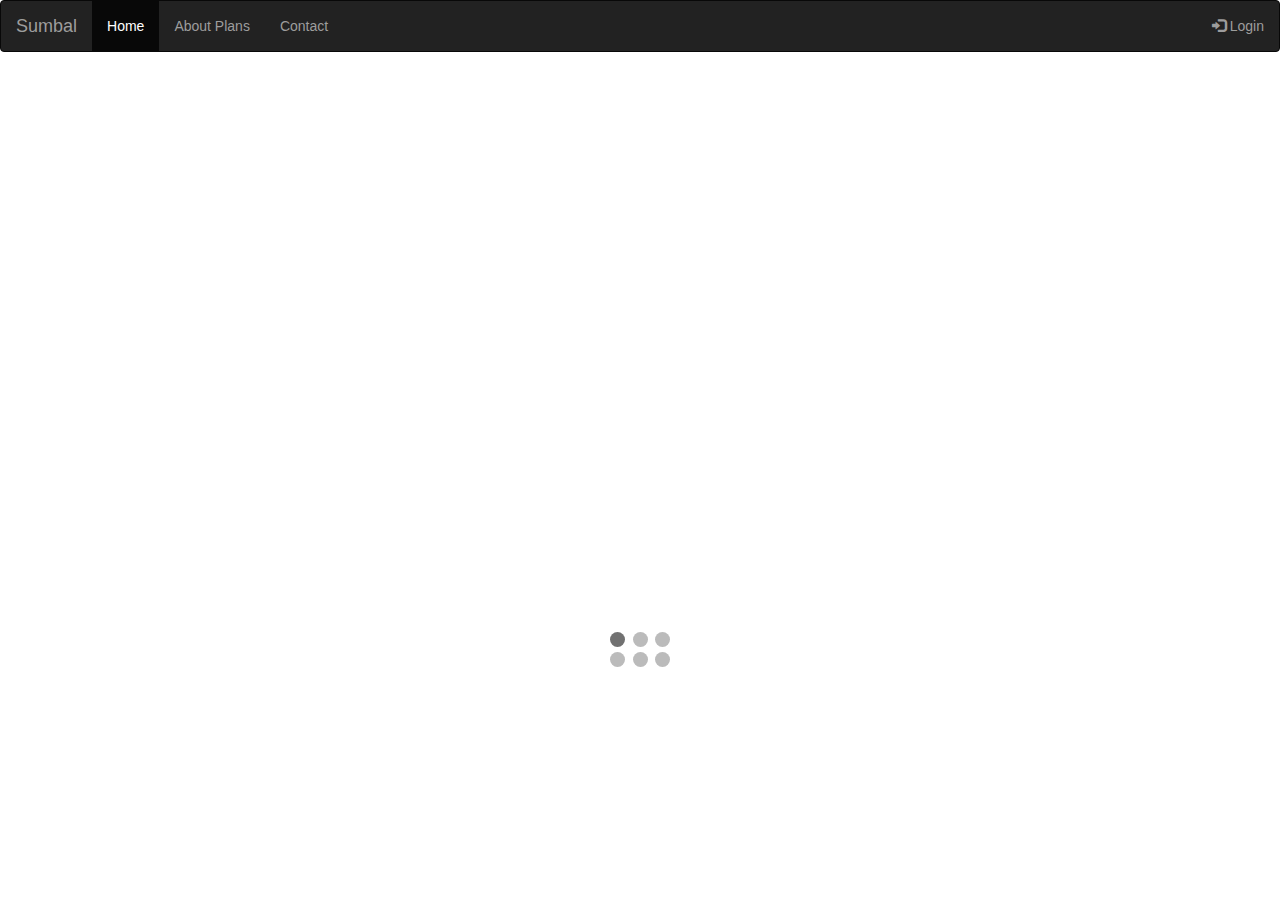
<file: index.html>
<!DOCTYPE html>
<html lang="en">
  <head>
    <meta charset="UTF-8" />
    <meta name="viewport" content="width=device-width, initial-scale=1.0" />

    <title>Business Ideas</title>
    <link
      rel="stylesheet"
      href="https://maxcdn.bootstrapcdn.com/bootstrap/3.4.1/css/bootstrap.min.css"
    />
    <script src="https://ajax.googleapis.com/ajax/libs/jquery/3.5.1/jquery.min.js"></script>
    <script src="https://maxcdn.bootstrapcdn.com/bootstrap/3.4.1/js/bootstrap.min.js"></script>
    <link rel="stylesheet" href="css/style.css" />
  </head>
  <body>
    <nav class="navbar navbar-inverse">
      <div class="container-fluid">
        <div class="navbar-header">
          <a class="navbar-brand" href="#">Sumbal</a>
        </div>
        <ul class="nav navbar-nav">
          <li class="active"><a href="home.html">Home</a></li>
          <li><a href="About.html">About Plans</a></li>
          <li><a href="contect-us.html">Contact</a></li>
        </ul>
        <ul class="nav navbar-nav navbar-right">
          <li>
            <a href="login.html"
              ><span class="glyphicon glyphicon-log-in"></span> Login</a
            >
          </li>
        </ul>
      </div>
    </nav>
    <div class="slideshow-container">
      <div class="mySlides fade">
        <div class="numbertext">1 / 3</div>
        <img src="images/i1.jpg" style="width: 100%;" />
        <div class="text">Business Ideas</div>
      </div>

      <div class="mySlides fade">
        <div class="numbertext">2 / 3</div>
        <img src="images/i2.jpg" style="width: 100%;" />
        <div class="text">Business Ideas</div>
      </div>

      <div class="mySlides fade">
        <div class="numbertext">3 / 3</div>
        <img src="images/i3.jpg" style="width: 100%;" />
        <div class="text">Business Ideas</div>
      </div>
    </div>
    <div style="text-align: center;">
      <span class="dot"></span>
      <span class="dot"></span>
      <span class="dot"></span>
    </div>

    <div style="text-align: center;">
      <span class="dot" onclick="currentSlide(1)"></span>
      <span class="dot" onclick="currentSlide(2)"></span>
      <span class="dot" onclick="currentSlide(3)"></span>
    </div>
    <script src="js/script.js"></script>
  </body>
</html>
</file>
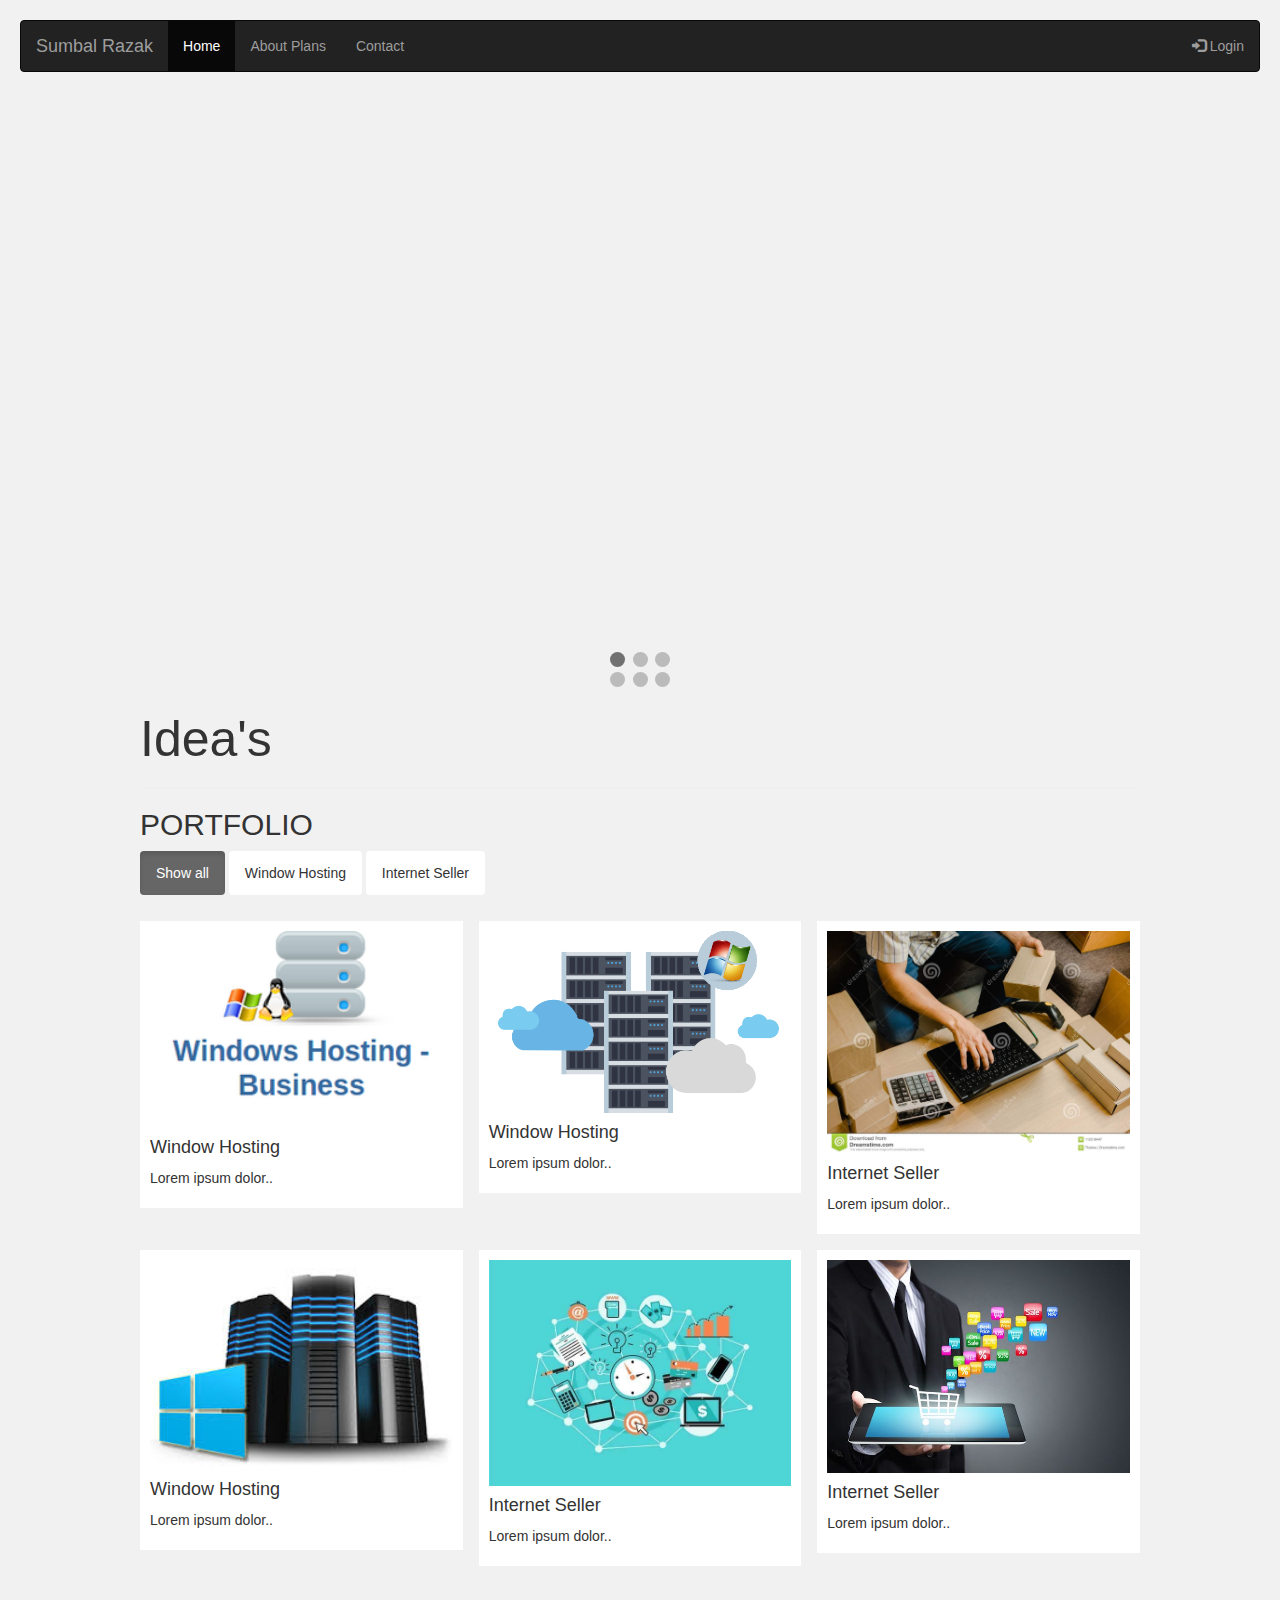
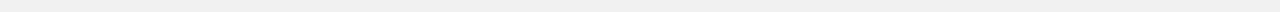
<file: About.html>
<!DOCTYPE html>
<html lang="en">
<head>
  <title>Business Ideas</title>
  <meta charset="utf-8">
  <meta name="viewport" content="width=device-width, initial-scale=1">
  <link rel="stylesheet" href="https://maxcdn.bootstrapcdn.com/bootstrap/3.4.1/css/bootstrap.min.css">
  <script src="https://ajax.googleapis.com/ajax/libs/jquery/3.5.1/jquery.min.js"></script>
  <script src="https://maxcdn.bootstrapcdn.com/bootstrap/3.4.1/js/bootstrap.min.js"></script>
  <link rel="stylesheet" href="css/about.css">
</head>
<body>

<nav class="navbar navbar-inverse">
  <div class="container-fluid">
    <div class="navbar-header">
      <a class="navbar-brand" href="#">Sumbal Razak</a>
    </div>
    <ul class="nav navbar-nav">
      <li class="active"><a href="index.html">Home</a></li>
      <li><a href="About.html">About Plans</a></li>
    <li><a href="contect-us.html">Contact</a></li>
    
    </ul>
    <ul class="nav navbar-nav navbar-right">
      <li><a href="login.html"><span class="glyphicon glyphicon-log-in"></span> Login</a></li>
    </ul>
  </div>
</nav>
  <meta name="viewport" content="width=device-width, initial-scale=1">

<div class="slideshow-container">

<div class="mySlides fade">
  <div class="numbertext">1 / 3</div>
  <img src="images/i1.jpg" style="width:100%">
  <div class="text">Business Ideas</div>
</div>

<div class="mySlides fade">
  <div class="numbertext">2 / 3</div>
  <img src="images/i2.jpg" style="width:100%">
  <div class="text">Business Ideas</div>
</div>

<div class="mySlides fade">
  <div class="numbertext">3 / 3</div>
  <img src="images/i3.jpg" style="width:100%">
  <div class="text">Business Ideas</div>
</div>

</div>

<div style="text-align:center">
  <span class="dot"></span> 
  <span class="dot"></span> 
  <span class="dot"></span> 
</div>

<div style="text-align:center">
  <span class="dot" onclick="currentSlide(1)"></span> 
  <span class="dot" onclick="currentSlide(2)"></span> 
  <span class="dot" onclick="currentSlide(3)"></span> 
</div>
	
<body>

<!-- MAIN (Center website) -->
<div class="main">

<h1>Idea's</h1>
<hr>

<h2>PORTFOLIO</h2>

<div id="myBtnContainer">
  <button class="btn active" onclick="filterSelection('all')"> Show all</button>
  <button class="btn" onclick="filterSelection('Window Hosting')"> Window Hosting</button>
  <button class="btn" onclick="filterSelection('Internet Seller')"> Internet Seller</button>
</div>

<!-- Portfolio Gallery Grid -->
<div class="row">
  <div class="column Window Hosting">
    <div class="content">
      <img src="images/wh.jpg" alt="Window Hosting" style="width:100%">
      <h4>Window Hosting</h4>
      <p>Lorem ipsum dolor..</p>
    </div>
  </div>
  <div class="column Window Hosting">
    <div class="content">
    <img src="images/i7.jpg" alt="Window Hosting" style="width:100%">
      <h4>Window Hosting</h4>
      <p>Lorem ipsum dolor..</p>
    </div>
  </div>
  <div class="column Internet Seller">
    <div class="content">
    <img src="images/i9.jpg" alt="Internet Seller" style="width:100%">
      <h4>Internet Seller</h4>
      <p>Lorem ipsum dolor..</p>
    </div>
  </div>
  <div class="column Window Hosting">
    <div class="content">
    <img src="images/i8.jpg" alt="Window Hosting" style="width:100%">
      <h4>Window Hosting</h4>
      <p>Lorem ipsum dolor..</p>
    </div>
  </div>
  
  <div class="column Internet Seller">
    <div class="content">
    <img src="images/i5.jpg" alt="Internet Seller" style="width:100%">
      <h4>Internet Seller</h4>
      <p>Lorem ipsum dolor..</p>
    </div>
  </div>
  
  <div class="column Internet Seller">
    <div class="content">
    <img src="images/i6.jpg" alt="Internet Seller" style="width:100%">
      <h4>Internet Seller</h4>
      <p>Lorem ipsum dolor..</p>
    </div>
  </div>
<!-- END GRID -->
</div>

<!-- END MAIN -->
</div>
<script src="js/about.js"></script>
</body>
</html>
</file>
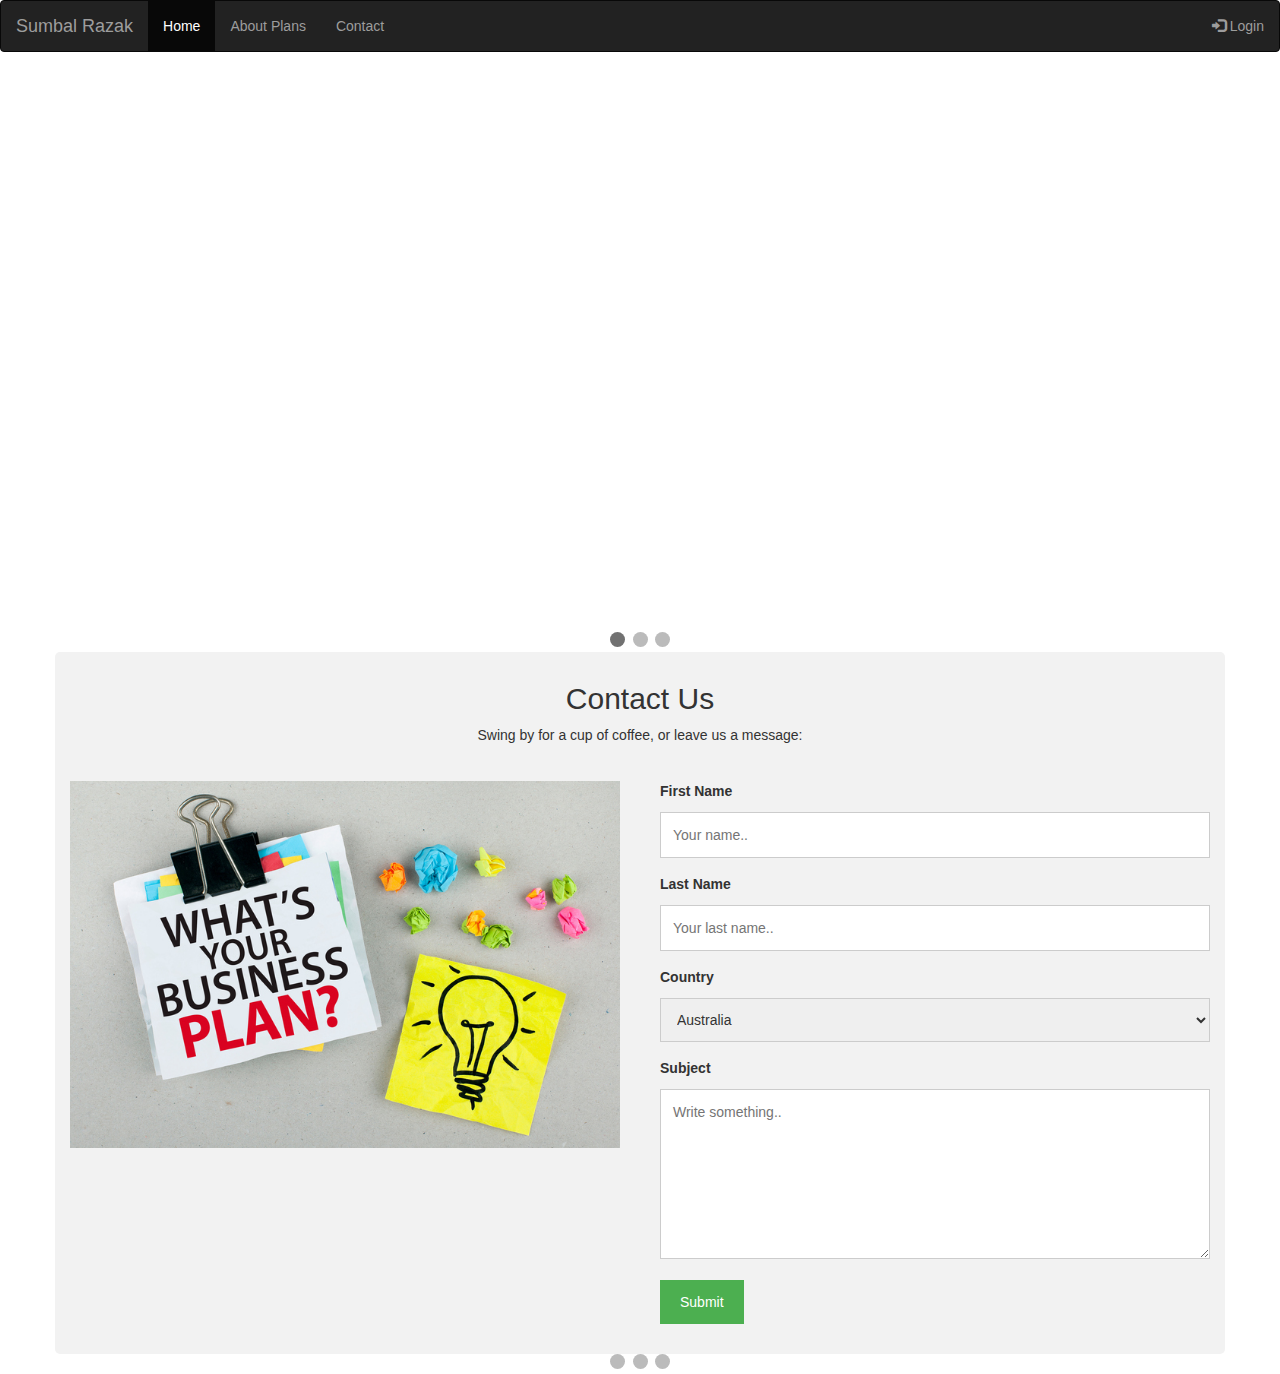
<file: contect-us.html>
<!DOCTYPE html>
<html>
  <head>
    <!DOCTYPE html>
    <html lang="en">
      <head>
        <title>Business Ideas</title>
        <meta charset="utf-8" />
        <meta name="viewport" content="width=device-width, initial-scale=1" />
        <link
          rel="stylesheet"
          href="https://maxcdn.bootstrapcdn.com/bootstrap/3.4.1/css/bootstrap.min.css"
        />
        <script src="https://ajax.googleapis.com/ajax/libs/jquery/3.5.1/jquery.min.js"></script>
        <script src="https://maxcdn.bootstrapcdn.com/bootstrap/3.4.1/js/bootstrap.min.js"></script>
        <link rel="stylesheet" href="css/contect-us.css".css">
      </head>
      <body>
        <nav class="navbar navbar-inverse">
          <div class="container-fluid">
            <div class="navbar-header">
              <a class="navbar-brand" href="#">Sumbal Razak</a>
            </div>
            <ul class="nav navbar-nav">
              <li class="active"><a href="../index.html">Home</a></li>
              <li><a href="About.html">About Plans</a></li>
              <li><a href="contect-us.html">Contact</a></li>
            </ul>
            <ul class="nav navbar-nav navbar-right">
              <li>
                <a href="login.html"
                  ><span class="glyphicon glyphicon-log-in"></span> Login</a
                >
              </li>
            </ul>
          </div>
        </nav>

        <div class="slideshow-container">
          <div class="mySlides fade">
            <div class="numbertext">1 / 3</div>
            <img src="images/i1.jpg" style="width: 100%;" />
            <div class="text">Business Ideas</div>
          </div>

          <div class="mySlides fade">
            <div class="numbertext">2 / 3</div>
            <img src="images/i2.jpg" style="width: 100%;" />
            <div class="text">Business Ideas</div>
          </div>

          <div class="mySlides fade">
            <div class="numbertext">3 / 3</div>
            <img src="images/i3.jpg" style="width: 100%;" />
            <div class="text">Business Ideas</div>
          </div>
        </div>

        <div style="text-align: center;">
          <span class="dot"></span>
          <span class="dot"></span>
          <span class="dot"></span>
        </div>

        <div class="container">
          <div style="text-align: center;">
            <h2>Contact Us</h2>
            <p>Swing by for a cup of coffee, or leave us a message:</p>
          </div>
          <div class="row">
            <div class="column">
              <img src="images/i4.jpg" style="width: 100%;" />
            </div>
            <div class="column">
              <form action="/action_page.php">
                <label for="fname">First Name</label>
                <input
                  type="text"
                  id="fname"
                  name="firstname"
                  placeholder="Your name.."
                />
                <label for="lname">Last Name</label>
                <input
                  type="text"
                  id="lname"
                  name="lastname"
                  placeholder="Your last name.."
                />
                <label for="country">Country</label>
                <select id="country" name="country">
                  <option value="australia">Australia</option>
                  <option value="canada">Canada</option>
                  <option value="usa">USA</option>
                </select>
                <label for="subject">Subject</label>
                <textarea
                  id="subject"
                  name="subject"
                  placeholder="Write something.."
                  style="height: 170px;"
                ></textarea>
                <input type="submit" value="Submit" />
              </form>
            </div>
          </div>
        </div>
        <div style="text-align: center;">
          <span class="dot" onclick="currentSlide(1)"></span>
          <span class="dot" onclick="currentSlide(2)"></span>
          <span class="dot" onclick="currentSlide(3)"></span>
        </div>

        <script>
          var slideIndex = 0;
          showSlides();

          function showSlides() {
            var i;
            var slides = document.getElementsByClassName("mySlides");
            var dots = document.getElementsByClassName("dot");
            for (i = 0; i < slides.length; i++) {
              slides[i].style.display = "none";
            }
            slideIndex++;
            if (slideIndex > slides.length) {
              slideIndex = 1;
            }
            for (i = 0; i < dots.length; i++) {
              dots[i].className = dots[i].className.replace(" active", "");
            }
            slides[slideIndex - 1].style.display = "block";
            dots[slideIndex - 1].className += " active";
            setTimeout(showSlides, 2000); // Change image every 2 seconds
          }
        </script>
      </body>
    </html>
  </head>
</html>
</file>
<file: css/style.css>
* {
  box-sizing: border-box;
}
body {
  font-family: Verdana, sans-serif;
}
.mySlides {
  display: none;
}
img {
  vertical-align: middle;
}

/* Slideshow container */
.slideshow-container {
  max-width: 1000px;
  position: relative;
  margin: auto;
}

/* Caption text */
.text {
  color: black;
  font-size: 50px;
  padding: 8px 12px;
  position: absolute;
  bottom: 8px;
  width: 100%;
  text-align: center;
}

/* Number text (1/3 etc) */
.numbertext {
  color: #f2f2f2;
  font-size: 12px;
  padding: 8px 12px;
  position: absolute;
  top: 0;
}

/* The dots/bullets/indicators */
.dot {
  height: 15px;
  width: 15px;
  margin: 0 2px;
  background-color: #bbb;
  border-radius: 50%;
  display: inline-block;
  transition: background-color 0.6s ease;
}

.active {
  background-color: #717171;
}

/* Fading animation */
.fade {
  -webkit-animation-name: fade;
  -webkit-animation-duration: 2s;
  animation-name: fade;
  animation-duration: 2s;
}

@-webkit-keyframes fade {
  from {
    opacity: 0.4;
  }
  to {
    opacity: 1;
  }
}

@keyframes fade {
  from {
    opacity: 0.4;
  }
  to {
    opacity: 1;
  }
}

/* On smaller screens, decrease text size */
@media only screen and (max-width: 300px) {
  .text {
    font-size: 11px;
  }
}
</file>
<file: css/about.css>
* {
  box-sizing: border-box;
}
body {
  font-family: Verdana, sans-serif;
}
.mySlides {
  display: none;
}
img {
  vertical-align: middle;
}

/* Slideshow container */
.slideshow-container {
  max-width: 1000px;
  position: relative;
  margin: auto;
}

/* Caption text */
.text {
  color: black;
  font-size: 50px;
  padding: 8px 12px;
  position: absolute;
  bottom: 8px;
  width: 100%;
  text-align: center;
}

/* Number text (1/3 etc) */
.numbertext {
  color: #f2f2f2;
  font-size: 12px;
  padding: 8px 12px;
  position: absolute;
  top: 0;
}

/* The dots/bullets/indicators */
.dot {
  height: 15px;
  width: 15px;
  margin: 0 2px;
  background-color: #bbb;
  border-radius: 50%;
  display: inline-block;
  transition: background-color 0.6s ease;
}

.active {
  background-color: #717171;
}

/* Fading animation */
.fade {
  -webkit-animation-name: fade;
  -webkit-animation-duration: 2s;
  animation-name: fade;
  animation-duration: 2s;
}

@-webkit-keyframes fade {
  from {
    opacity: 0.4;
  }
  to {
    opacity: 1;
  }
}

@keyframes fade {
  from {
    opacity: 0.4;
  }
  to {
    opacity: 1;
  }
}

/* On smaller screens, decrease text size */
@media only screen and (max-width: 300px) {
  .text {
    font-size: 11px;
  }
}

.myDiv {
  border: 8px outset black;
  background-color: white;
  text-align: center;
}
style * {
  box-sizing: border-box;
}

body {
  background-color: #f1f1f1;
  padding: 20px;
  font-family: Arial;
}

/* Center website */
.main {
  max-width: 1000px;
  margin: auto;
}

h1 {
  font-size: 50px;
  word-break: break-all;
}

.row {
  margin: 10px -16px;
}

/* Add padding BETWEEN each column */
.row,
.row > .column {
  padding: 8px;
}

/* Create three equal columns that floats next to each other */
.column {
  float: left;
  width: 33.33%;
  display: none; /* Hide all elements by default */
}

/* Clear floats after rows */
.row:after {
  content: "";
  display: table;
  clear: both;
}

/* Content */
.content {
  background-color: white;
  padding: 10px;
}

/* The "show" class is added to the filtered elements */
.show {
  display: block;
}

/* Style the buttons */
.btn {
  border: none;
  outline: none;
  padding: 12px 16px;
  background-color: white;
  cursor: pointer;
}

.btn:hover {
  background-color: #ddd;
}

.btn.active {
  background-color: #666;
  color: white;
}
</file>
<file: css/contect-us.css>
* {
  box-sizing: border-box;
}
body {
  font-family: Verdana, sans-serif;
}
.mySlides {
  display: none;
}
img {
  vertical-align: middle;
}

/* Slideshow container */
.slideshow-container {
  max-width: 1000px;
  position: relative;
  margin: auto;
}

/* Caption text */
.text {
  color: black;
  font-size: 50px;
  padding: 8px 12px;
  position: absolute;
  bottom: 8px;
  width: 100%;
  text-align: center;
}

/* Number text (1/3 etc) */
.numbertext {
  color: #f2f2f2;
  font-size: 12px;
  padding: 8px 12px;
  position: absolute;
  top: 0;
}

/* The dots/bullets/indicators */
.dot {
  height: 15px;
  width: 15px;
  margin: 0 2px;
  background-color: #bbb;
  border-radius: 50%;
  display: inline-block;
  transition: background-color 0.6s ease;
}

.active {
  background-color: #717171;
}

/* Fading animation */
.fade {
  -webkit-animation-name: fade;
  -webkit-animation-duration: 2s;
  animation-name: fade;
  animation-duration: 2s;
}

@-webkit-keyframes fade {
  from {
    opacity: 0.4;
  }
  to {
    opacity: 1;
  }
}

@keyframes fade {
  from {
    opacity: 0.4;
  }
  to {
    opacity: 1;
  }
}

/* On smaller screens, decrease text size */
@media only screen and (max-width: 300px) {
  .text {
    font-size: 11px;
  }
}

body {
  font-family: Arial, Helvetica, sans-serif;
}

* {
  box-sizing: border-box;
}

/* Style inputs */
input[type="text"],
select,
textarea {
  width: 100%;
  padding: 12px;
  border: 1px solid #ccc;
  margin-top: 6px;
  margin-bottom: 16px;
  resize: vertical;
}

input[type="submit"] {
  background-color: #4caf50;
  color: white;
  padding: 12px 20px;
  border: none;
  cursor: pointer;
}

input[type="submit"]:hover {
  background-color: #45a049;
}

/* Style the container/contact section */
.container {
  border-radius: 5px;
  background-color: #f2f2f2;
  padding: 10px;
}

/* Create two columns that float next to eachother */
.column {
  float: left;
  width: 50%;
  margin-top: 6px;
  padding: 20px;
}

/* Clear floats after the columns */
.row:after {
  content: "";
  display: table;
  clear: both;
}

/* Responsive layout - when the screen is less than 600px wide, make the two columns stack on top of each other instead of next to each other */
@media screen and (max-width: 600px) {
  .column,
  input[type="submit"] {
    width: 100%;
    margin-top: 0;
  }
}
</file>
